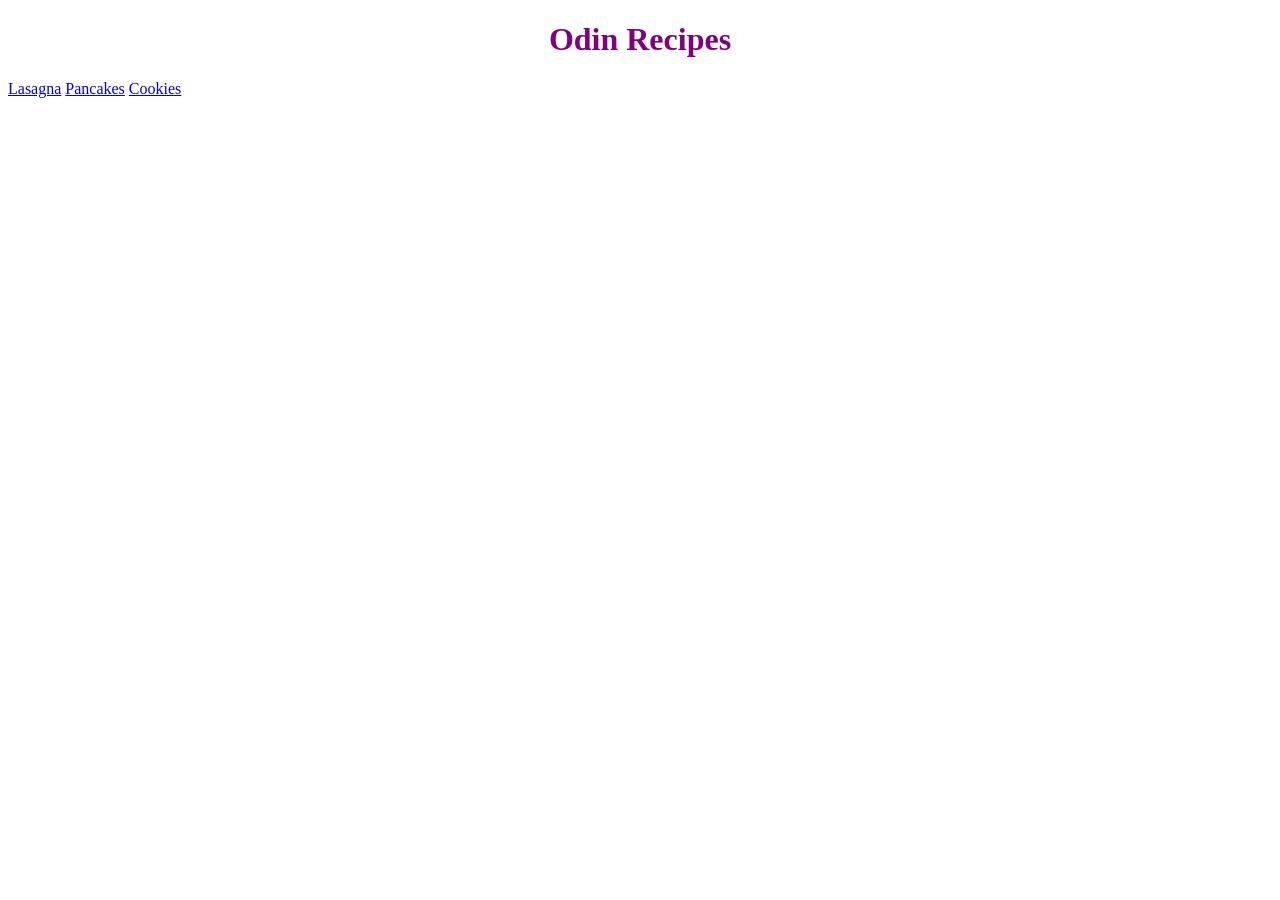
<file: index.html>
<!DOCTYPE html>
<html lang="en">
    <head>
        <meta charset="UTF-8">
        <meta name="viewport" content="width=device-width, initial-scale=1.0">
        <title>Odin Recipes</title>
        <link rel="stylesheet" href="./css/styles.css">
    </head>
    <body>
        <main>
            <header>
                <h1>Odin Recipes</h1>
                <nav>
                    <a href="./recipes/lasagna.html">Lasagna</a>
                    <a href="./recipes/pancakes.html">Pancakes</a>
                    <a href="./recipes/cookies.html">Cookies</a>
                </nav>
            </header>
            <section>
            </section>
        </main>
    </body>
</html>
</file>
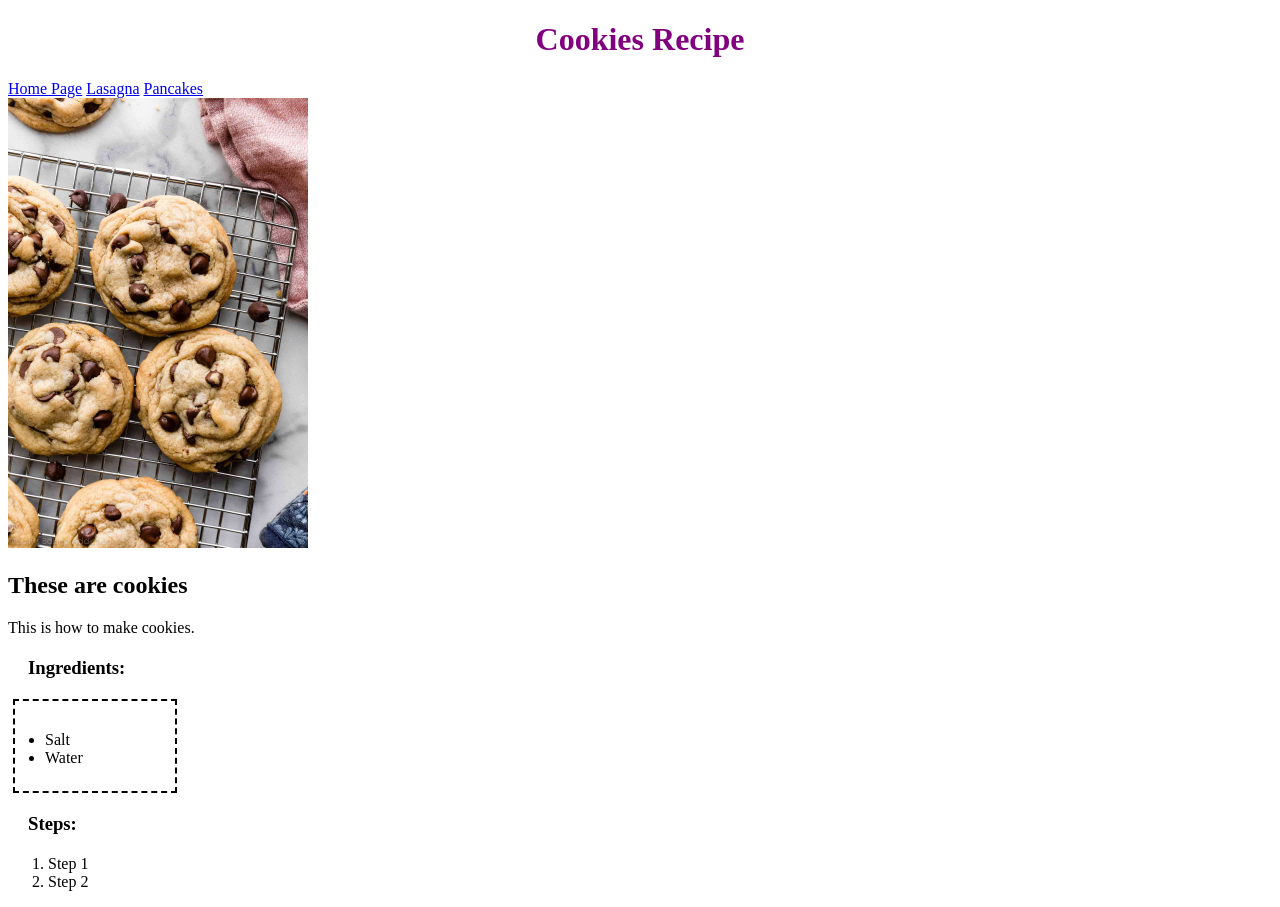
<file: recipes/cookies.html>
<!DOCTYPE html>
<html lang="en">
    <head>
        <meta charset="UTF-8">
        <meta name="viewport" content="width=device-width, initial-scale=1.0">
        <title>Cookies Recipe</title>
        <link rel="stylesheet" href=".././css/styles.css">
    </head>
    <body>
        <main>
            <header>
                <h1>Cookies Recipe</h1>
                <nav>
                    <a href="../index.html">Home Page</a>
                    <a href="./lasagna.html">Lasagna</a>
                    <a href="./pancakes.html">Pancakes</a>
                </nav>
            </header>
            <section>
                <img src=".././images/cookies.jpg" alt="Lasagna" width="300">
                <h2>These are cookies</h2>
                <p>This is how to make cookies.</p>
                <h3>Ingredients:</h3>
                <ul>
                    <li>Salt</li>
                    <li>Water</li>
                </ul>
                <h3>Steps:</h3>
                <ol>
                    <li>Step 1</li>
                    <li>Step 2</li>
                </ol>
            </section>
        </main>
    </body>
</html>
</file>
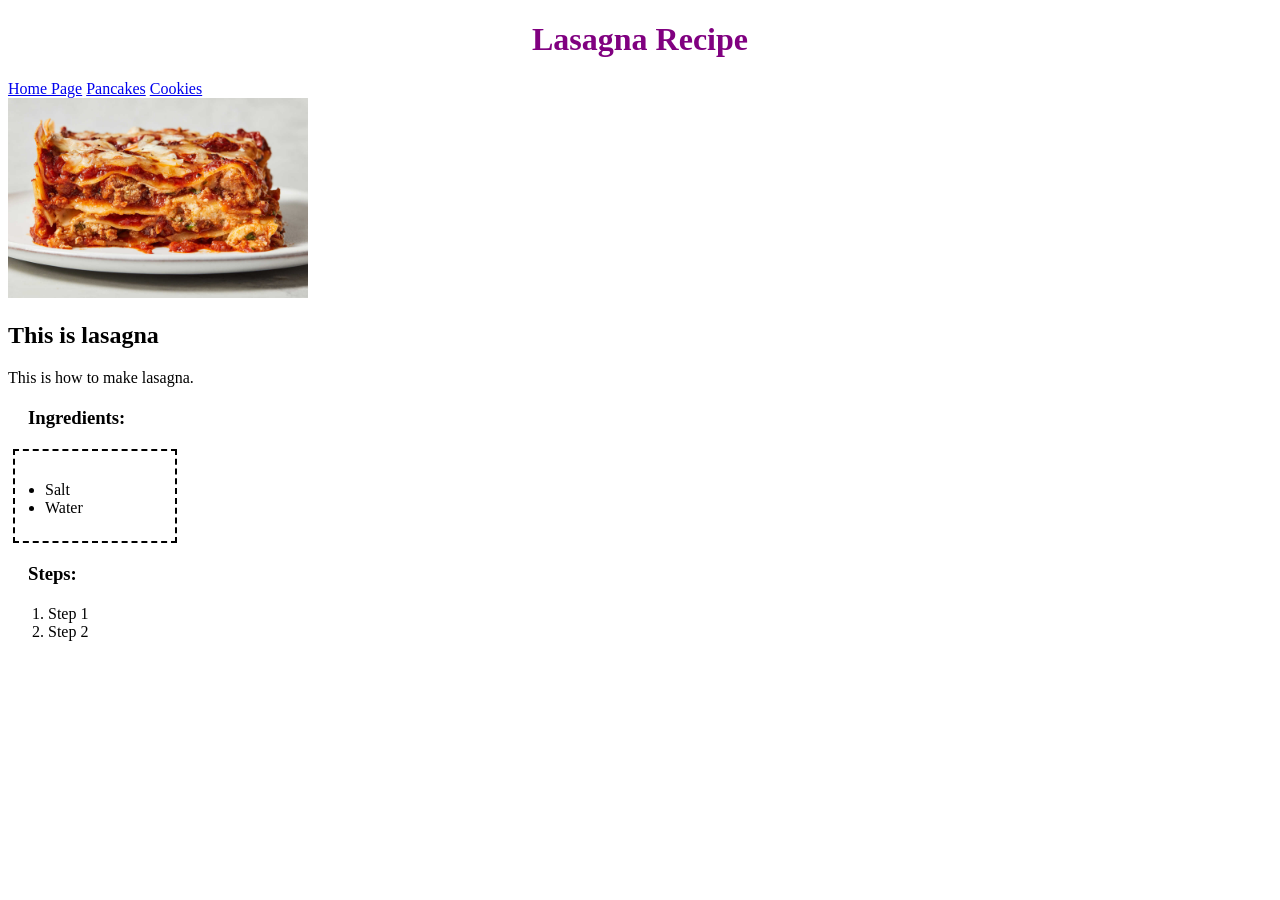
<file: recipes/lasagna.html>
<!DOCTYPE html>
<html lang="en">
    <head>
        <meta charset="UTF-8">
        <meta name="viewport" content="width=device-width, initial-scale=1.0">
        <title>Lasagna Recipe</title>
        <link rel="stylesheet" href=".././css/styles.css">
    </head>
    <body>
        <main>
            <header>
                <h1>Lasagna Recipe</h1>
                <nav>
                    <a href="../index.html">Home Page</a>
                    <a href="./pancakes.html">Pancakes</a>
                    <a href="./cookies.html">Cookies</a>
                </nav>
            </header>
            <section>
                <img src=".././images/lasagna.jpg" alt="Lasagna" width="300">
                <h2>This is lasagna</h2>
                <p>This is how to make lasagna.</p>
                <h3>Ingredients:</h3>
                <ul>
                    <li>Salt</li>
                    <li>Water</li>
                </ul>
                <h3>Steps:</h3>
                <ol>
                    <li>Step 1</li>
                    <li>Step 2</li>
                </ol>
            </section>
        </main>
    </body>
</html>
</file>
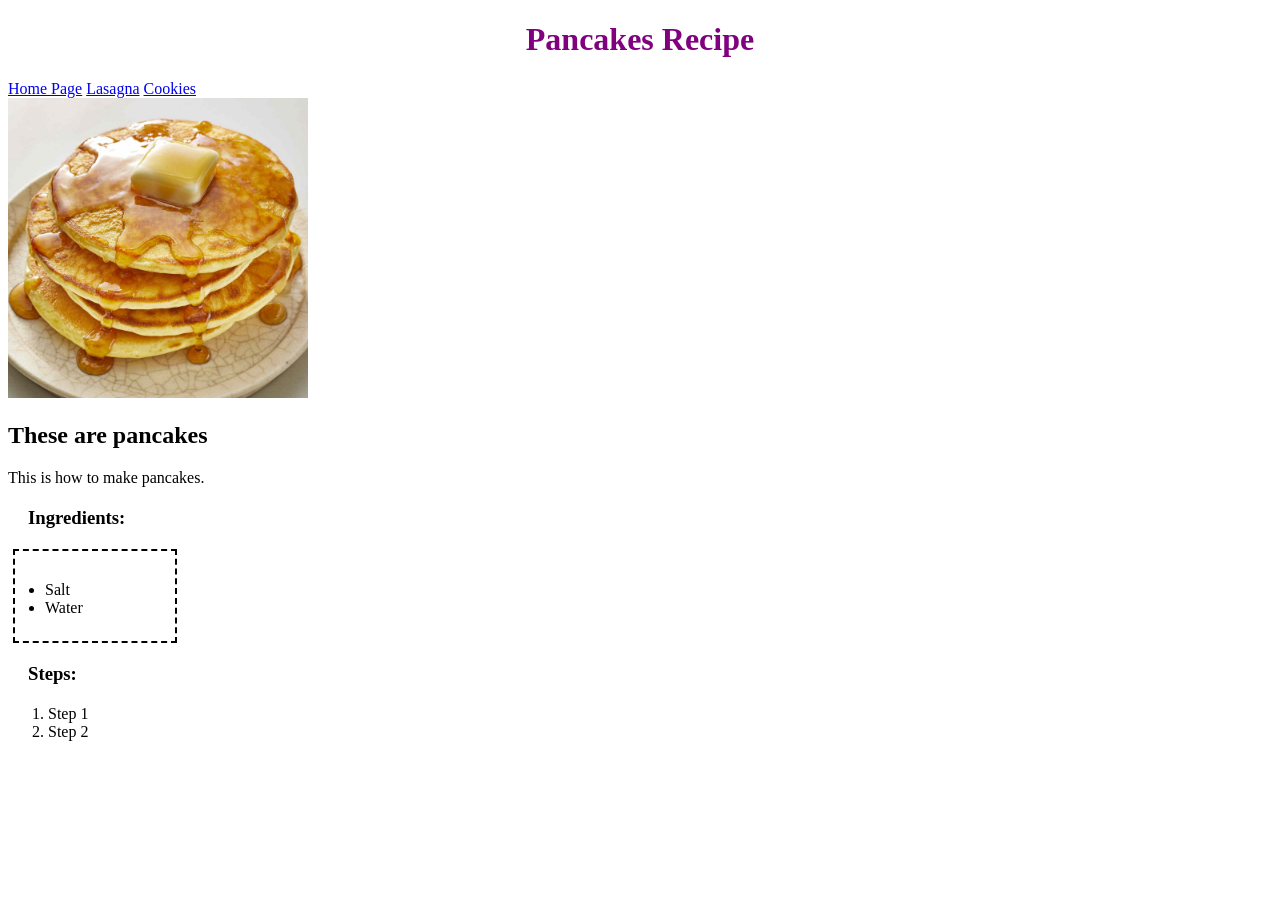
<file: recipes/pancakes.html>
<!DOCTYPE html>
<html lang="en">
    <head>
        <meta charset="UTF-8">
        <meta name="viewport" content="width=device-width, initial-scale=1.0">
        <title>Pancakes Recipe</title>
        <link rel="stylesheet" href=".././css/styles.css">
    </head>
    <body>
        <main>
            <header>
                <h1>Pancakes Recipe</h1>
                <nav>
                    <a href="../index.html">Home Page</a>
                    <a href="./lasagna.html">Lasagna</a>
                    <a href="./cookies.html">Cookies</a>
                </nav>
            </header>
            <section>
                <img src=".././images/pancakes.jpg" alt="Lasagna" width="300">
                <h2>These are pancakes</h2>
                <p>This is how to make pancakes.</p>
                <h3>Ingredients:</h3>
                <ul>
                    <li>Salt</li>
                    <li>Water</li>
                </ul>
                <h3>Steps:</h3>
                <ol>
                    <li>Step 1</li>
                    <li>Step 2</li>
                </ol>
            </section>
        </main>
    </body>
</html>
</file>
<file: css/styles.css>
h1 {
    text-align: center;
    color: purple;
}
nav a:hover {
    color: orange;
    text-decoration: bold;
}
ul {
    border: 2px dashed black;
    margin: 5px;
    padding: 30px;
    width: 100px;
    height: 30px;
}
h3 {
    margin: 20px;
}
</file>
